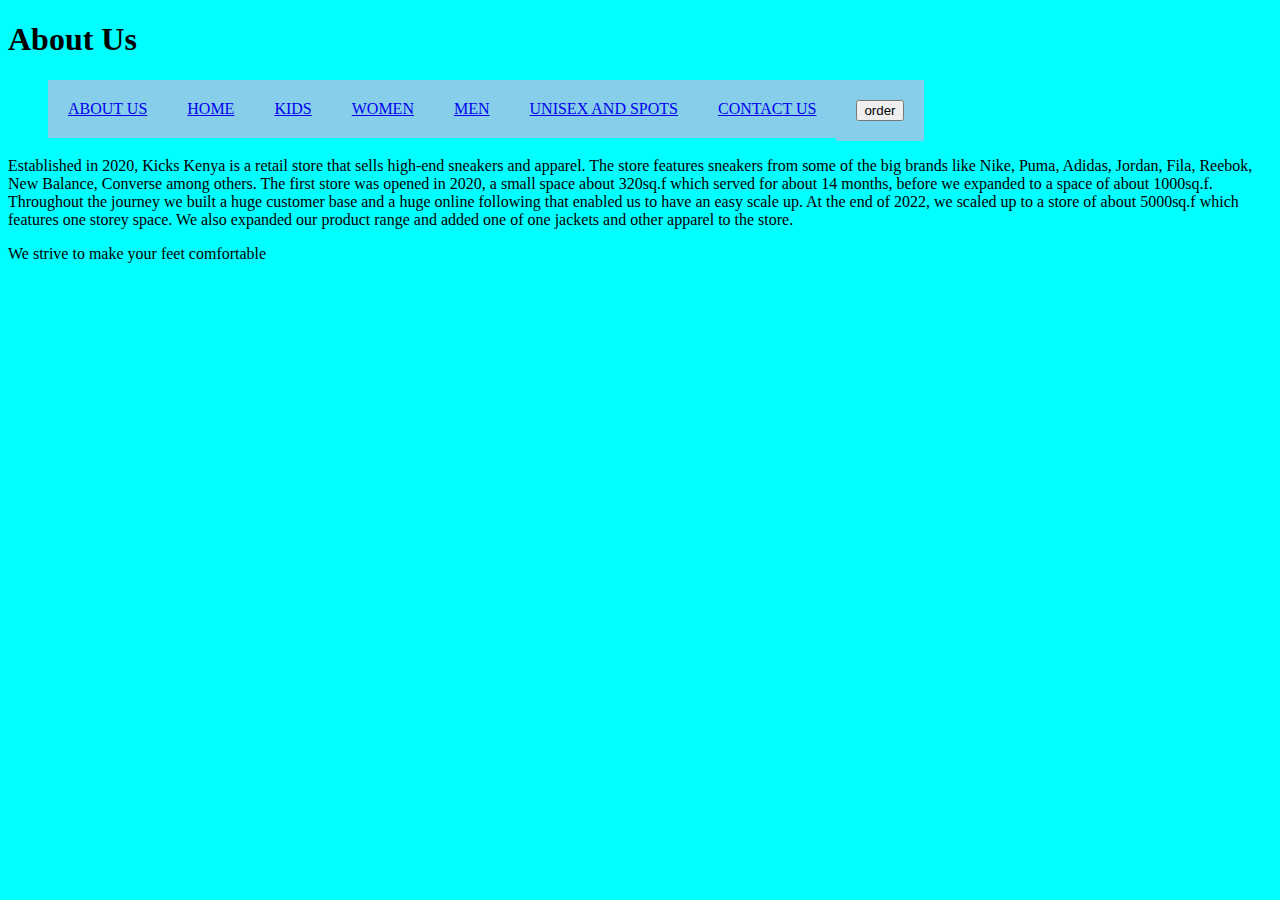
<file: about us.html>
<!doctype html>
<html lang="en">
<head>
    <meta charset="UTF-8">
    <meta name="viewport"
          content="width=device-width, user-scalable=no, initial-scale=1.0, maximum-scale=1.0, minimum-scale=1.0">
    <meta http-equiv="X-UA-Compatible" content="ie=edge">
    <title>ABOUT US</title>
    <style>
        ol{
            list-style-type: none;
            overflow: hidden;
        }
        li{
            overflow: hidden;
            list-style-type: none;
            margin:0;
            padding: 20px;
            font-family: Calibri;
            float: left;
            background-color: skyblue;
        }
        body{
            background-color: aqua;
            font-family: "Cambria Math";
        }
        h2{
            font-family: Georgia;
        }
        p{
            font-family: "Cambria Math";
        }
    </style>
</head>
<body>
<h1>About Us</h1>
<ol>
    <li><a href="about%20us.html">ABOUT US</a></li>
    <li><a href="index.html">HOME</a></li>
    <li><a href="kids.html">KIDS</a></li>
    <li><a href="women.html">WOMEN</a></li>
    <li><a href="men.html">MEN</a></li>
    <li><a href="sports%20and%20unisex.html">UNISEX AND SPOTS</a></li>
    <li><a href="contacts.html">CONTACT US</a></li>
     <li><a href="reg%20form.html"><button>order</button></a></li>

</ol>
<p>Established in 2020, Kicks Kenya is a retail store that sells high-end sneakers and apparel. The store features sneakers from some of the big brands like Nike, Puma, Adidas, Jordan, Fila, Reebok, New Balance, Converse among others.

The first store was opened in 2020, a small space about 320sq.f which served for about 14 months, before we expanded to a space of about 1000sq.f. Throughout the journey we built a huge customer base and a huge online following that enabled us to have an easy scale up. At the end of 2022, we scaled up to a store of about 5000sq.f which features one storey space. We also expanded our product range and added one of one jackets and other apparel to the store.
</p>
<p>We strive to make your feet comfortable </p>
</body>
</html>
</file>
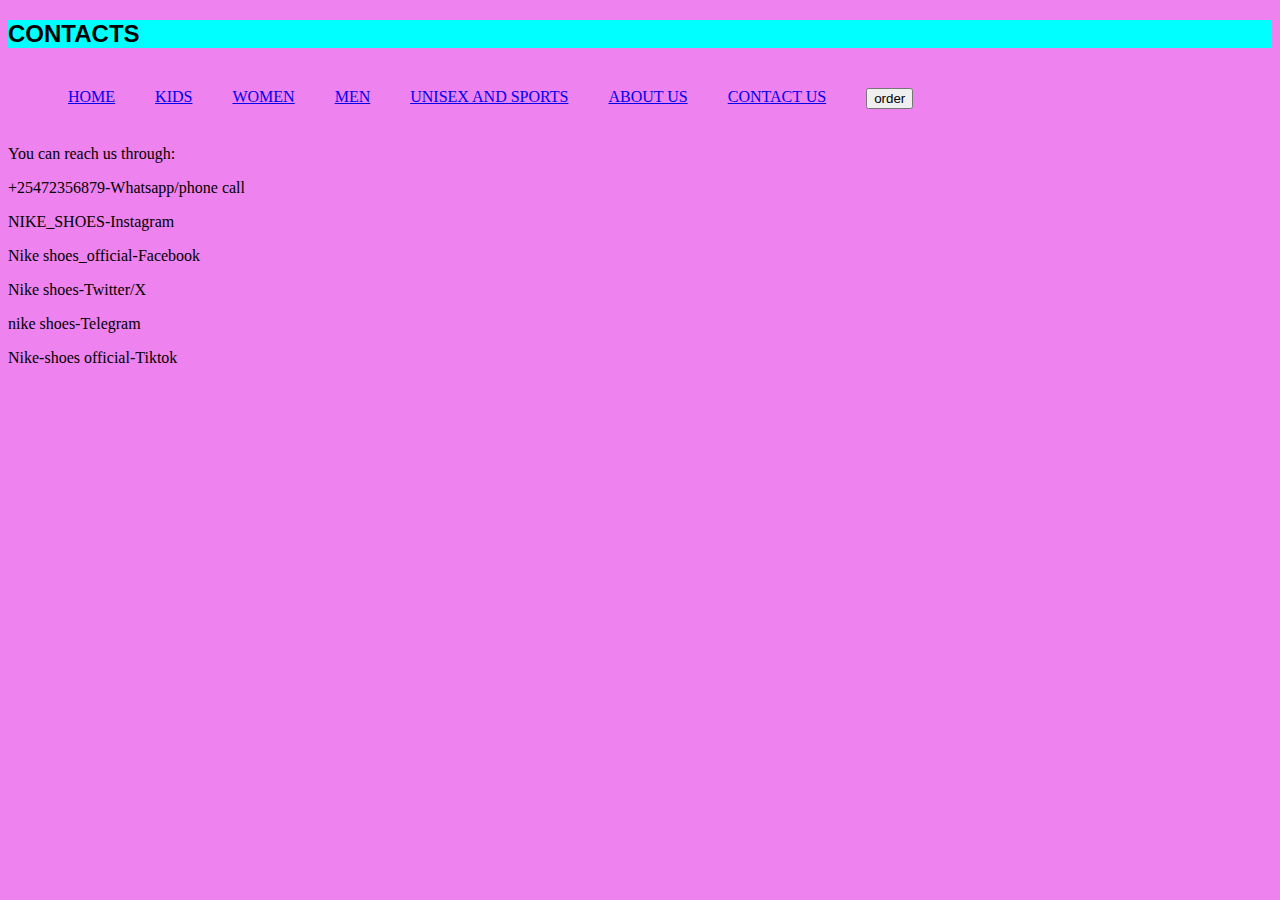
<file: contacts.html>
<!doctype html>
<html lang="en">
<head>
    <meta charset="UTF-8">
    <meta name="viewport"
          content="width=device-width, user-scalable=no, initial-scale=1.0, maximum-scale=1.0, minimum-scale=1.0">
    <meta http-equiv="X-UA-Compatible" content="ie=edge">
    <title>contacts</title>
    <style>
        ol{
            list-style-type: none;
            overflow: hidden;
        }
        li{
            overflow: hidden;
            list-style-type: none;
            margin:0;
            padding: 20px;
            font-family: Calibri;
            float: left;
        }
        body{
            background-color: violet;
            font-family: Arial;
        }
        p{
            font-family: "Cambria Math";
        }
        h2{
            background-color: aqua;
            font-family: Arial;
        }
    </style>
</head>
<body>
<h2>CONTACTS</h2>
<ol>
    <li><a href="index.html">HOME</a></li>
    <li><a href="kids.html">KIDS</a></li>
    <li><a href="women.html">WOMEN</a></li>
    <li><a href="men.html">MEN</a></li>
    <li><a href="sports%20and%20unisex.html">UNISEX AND SPORTS</a></li>
    <li><a href="about%20us.html">ABOUT US</a></li>
    <li><a href="contacts.html">CONTACT US</a></li>
    <li><a href="reg%20form.html"><button>order</button></a></li>

</ol>
<div class="class-contacts">
    <div class="contacts">
<p>You can reach us through:</p>
   <div id="socialmedia">
<p>+25472356879-Whatsapp/phone call</p>
<p>NIKE_SHOES-Instagram</p>
<p>Nike shoes_official-Facebook</p>
<p>Nike shoes-Twitter/X</p>
<p>nike shoes-Telegram</p>
<p>Nike-shoes official-Tiktok</p>

</div>
</div>
</div>
</body>
</html>
</file>
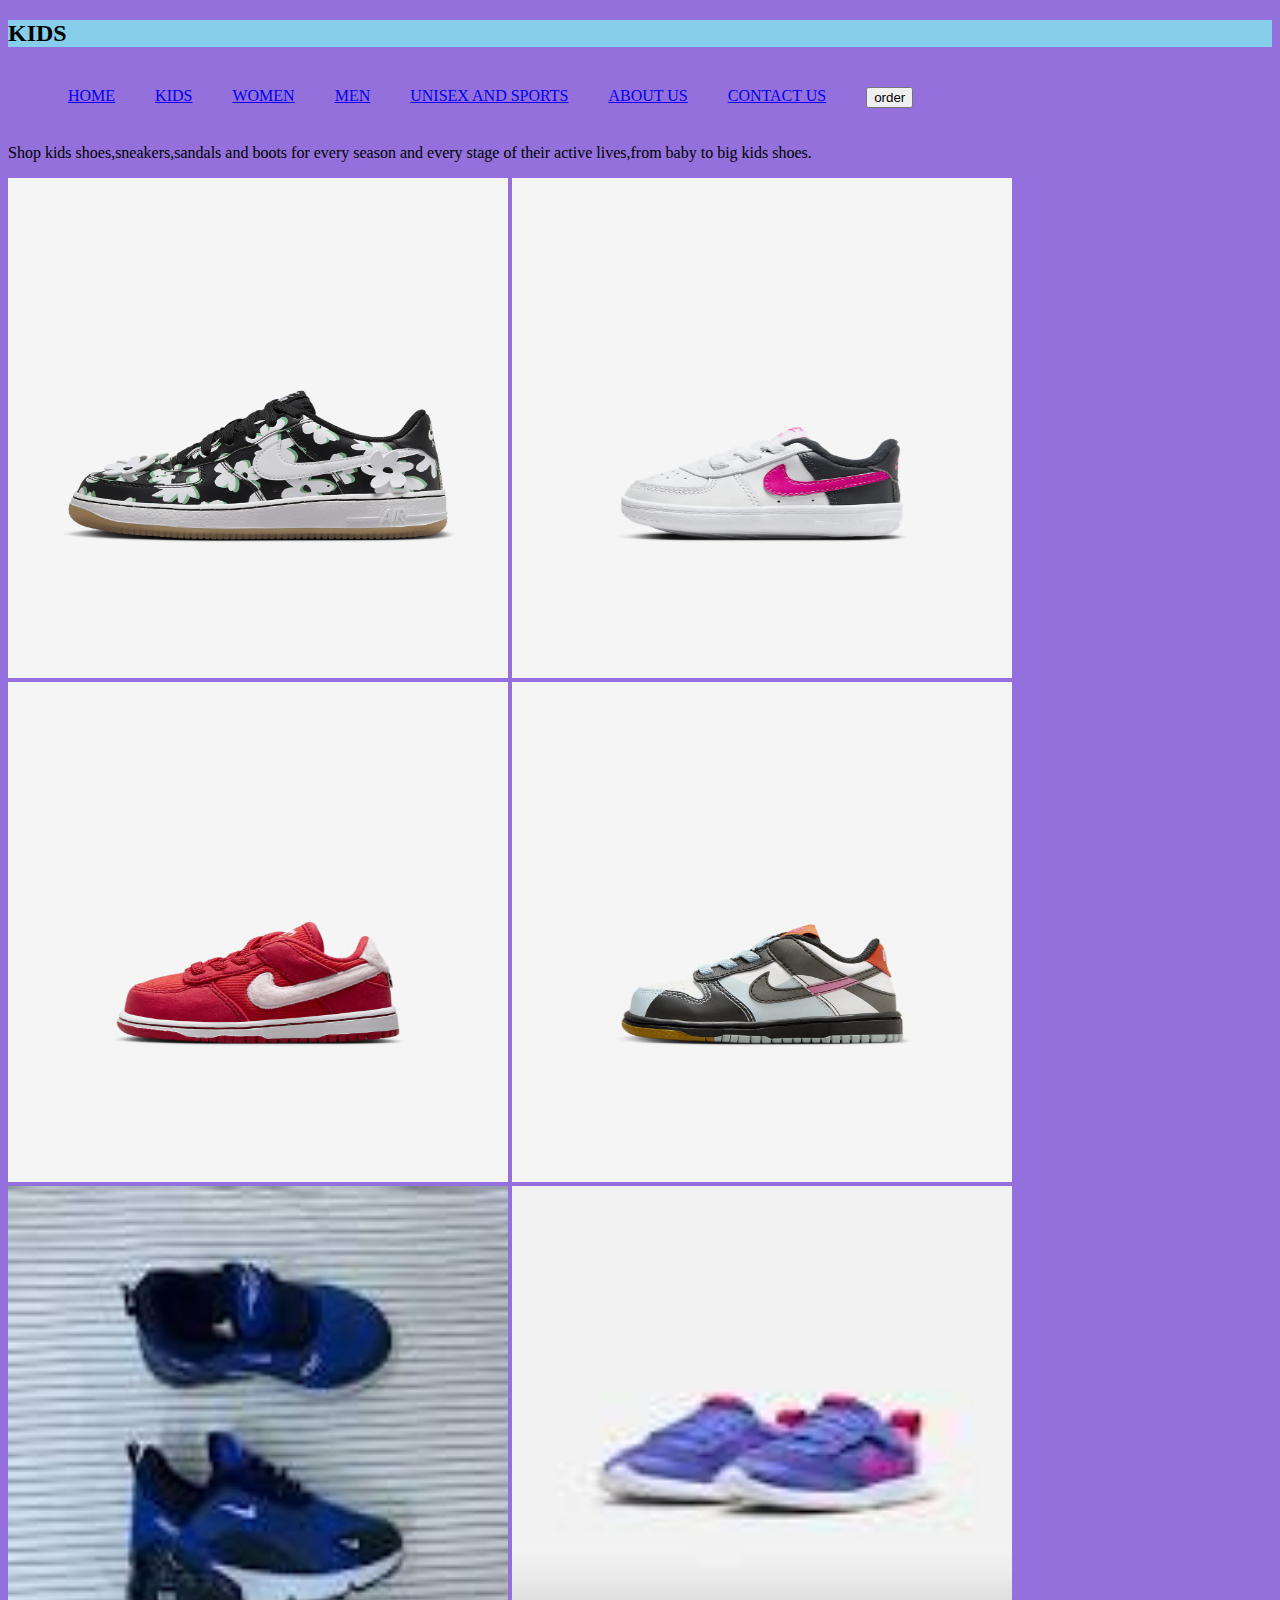
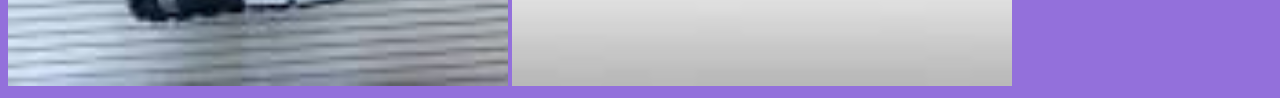
<file: kids.html>
<!doctype html>
<html lang="en">
<head>
    <meta charset="UTF-8">
    <meta name="viewport"
          content="width=device-width, user-scalable=no, initial-scale=1.0, maximum-scale=1.0, minimum-scale=1.0">
    <meta http-equiv="X-UA-Compatible" content="ie=edge">
    <title>KIDS</title>
    <style>
        ol{
            list-style-type: none;
            overflow: hidden;
        }
        li{
            overflow: hidden;
            list-style-type: none;
            margin:0;
            padding: 20px;
            font-family: Calibri;
            float: left;
        }
        h2{
            background-color: skyblue;
            font-family: "Edwardian Script";
        }
        body{
            background-color: mediumpurple;
        }
        P{
            font-family: Georgia;
        }
    </style>
</head>
<body>
<h2>KIDS</h2>
<ol>
    <li><a href="index.html">HOME</a></li>
    <li><a href="kids.html">KIDS</a></li>
    <li><a href="women.html">WOMEN</a></li>
    <li><a href="men.html">MEN</a></li>
    <li><a href="sports%20and%20unisex.html">UNISEX AND SPORTS</a></li>
    <li><a href="about%20us.html">ABOUT US</a></li>
    <li><a href="contacts.html">CONTACT US</a></li>
    <li><a href="reg%20form.html"><button>order</button></a></li>

</ol>
<div class="class-kids">
    <div class="kids">
<p>Shop kids shoes,sneakers,sandals and boots for every season and every stage of their active lives,from baby to big kids shoes.</p>
        <img src="assests/images/pp2.jpg" alt=""height="500"width="500">
        <img src="assests/images/pp1.jpg" alt=""height="500"width="500">
        <img src="assests/images/pp8.jpg" alt=""height="500"width="500">
        <img src="assests/images/pp11.jpg" alt=""height="500"width="500">
        <img src="assests/images/nike%20kid.jpg" alt=""height="500"width="500">
        <img src="assests/images/nike%20kid2.jpg" alt=""height="500"width="500">

</div>
</div>
</body>
</html>
</file>
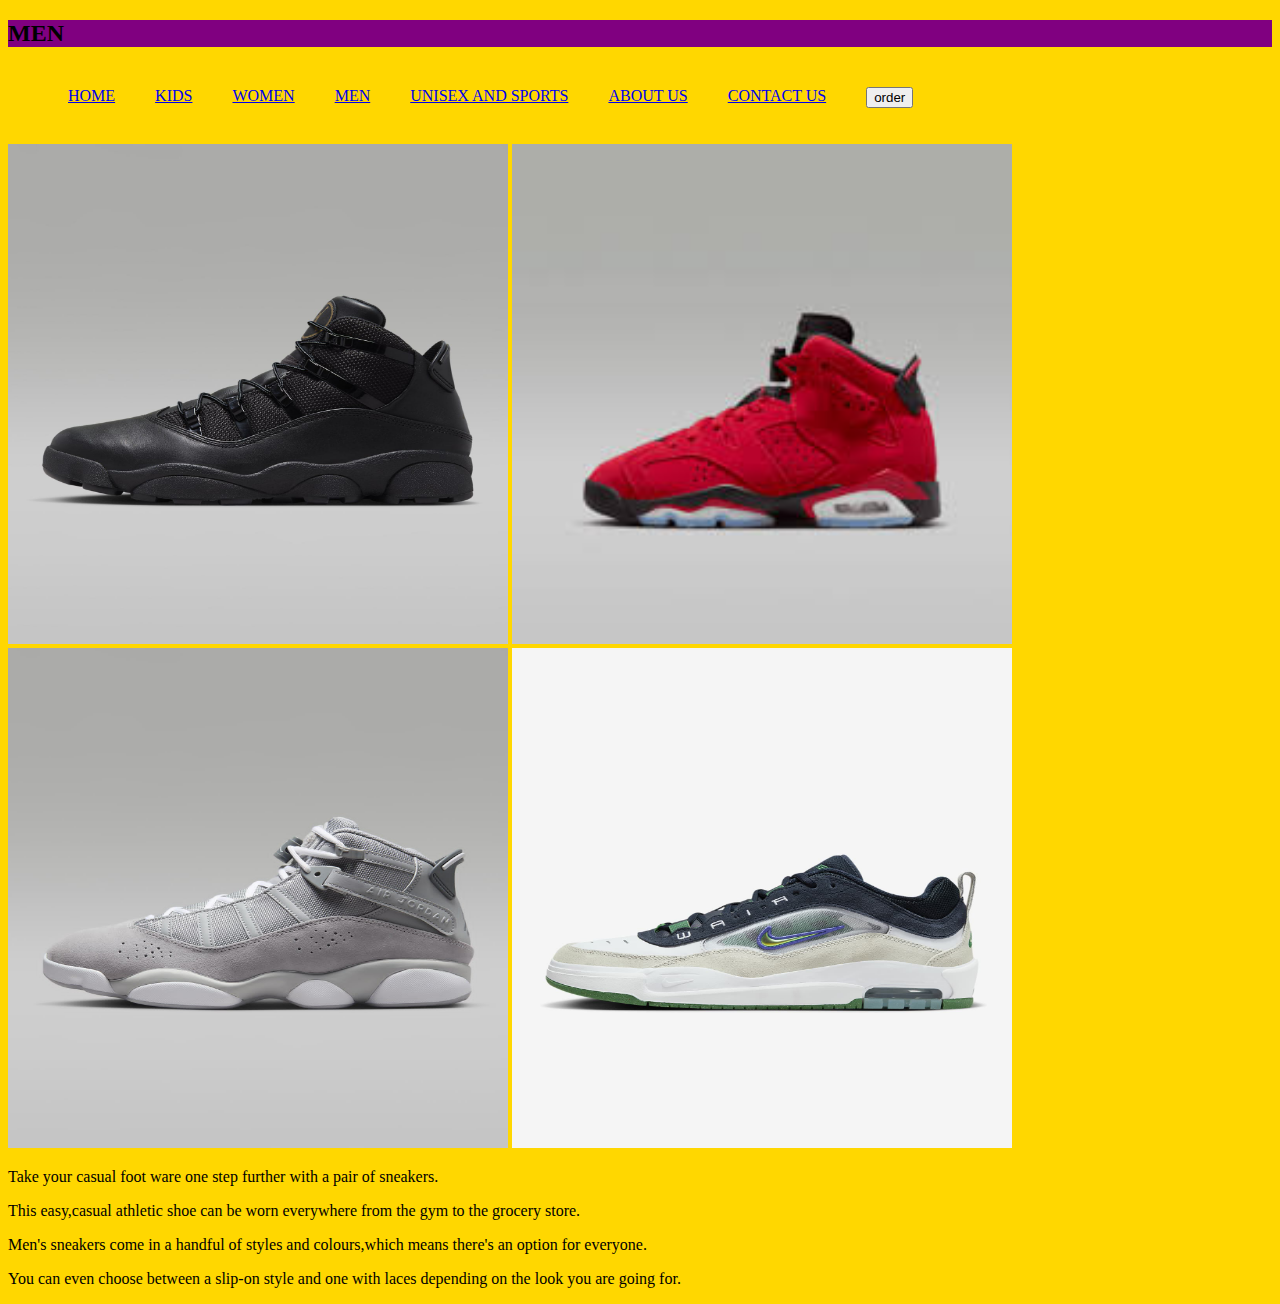
<file: men.html>
<!doctype html>
<html lang="en">
<head>
    <meta charset="UTF-8">
    <meta name="viewport"
          content="width=device-width, user-scalable=no, initial-scale=1.0, maximum-scale=1.0, minimum-scale=1.0">
    <meta http-equiv="X-UA-Compatible" content="ie=edge">
    <title>MEN</title>
    <style>
        ol{
            list-style-type: none;
            overflow: hidden;
        }
        li{
            overflow: hidden;
            list-style-type: none;
            margin:0;
            padding: 20px;
            font-family: Calibri;
            float: left;
        }
        body{
            background-color: gold;
            font-family: fantasy;
        }
        h2{
            font-family:Georgia;
            background-color:purple;
        }
        p{
            font-family: "Arial;
        }
    </style>
</head>
<body>
<h2>MEN</h2>
<ol>
    <li><a href="index.html">HOME</a></li>
    <li><a href="kids.html">KIDS</a></li>
    <li><a href="women.html">WOMEN</a></li>
    <li><a href="men.html">MEN</a></li>
    <li><a href="sports%20and%20unisex.html">UNISEX AND SPORTS</a></li>
    <li><a href="about%20us.html">ABOUT US</a></li>
    <li><a href="contacts.html">CONTACT US</a></li>

    <li><a href="reg%20form.html"><button>order</button></a></li>

</ol>
<img src="assests/images/men2.jpg" alt=""height="500"width="500">
<img src="assests/images/jordan_shoes.jpeg" alt=""height="500"width="500">
<img src="assests/images/men3.jpg" alt=""height="500"width="500">
<img src="assests/images/men4.jpg" alt=""height="500"width="500">
<p>Take your casual foot ware one step further with a pair of sneakers. </p>
<p>This easy,casual athletic shoe can be worn everywhere from the gym to the grocery store.</p>
<p>Men's sneakers come in a handful of styles and colours,which means there's an option for everyone.</p>
<p>You can even choose between a slip-on style and one with laces depending on the look you are going for.</p>
</body>
</html>
</file>
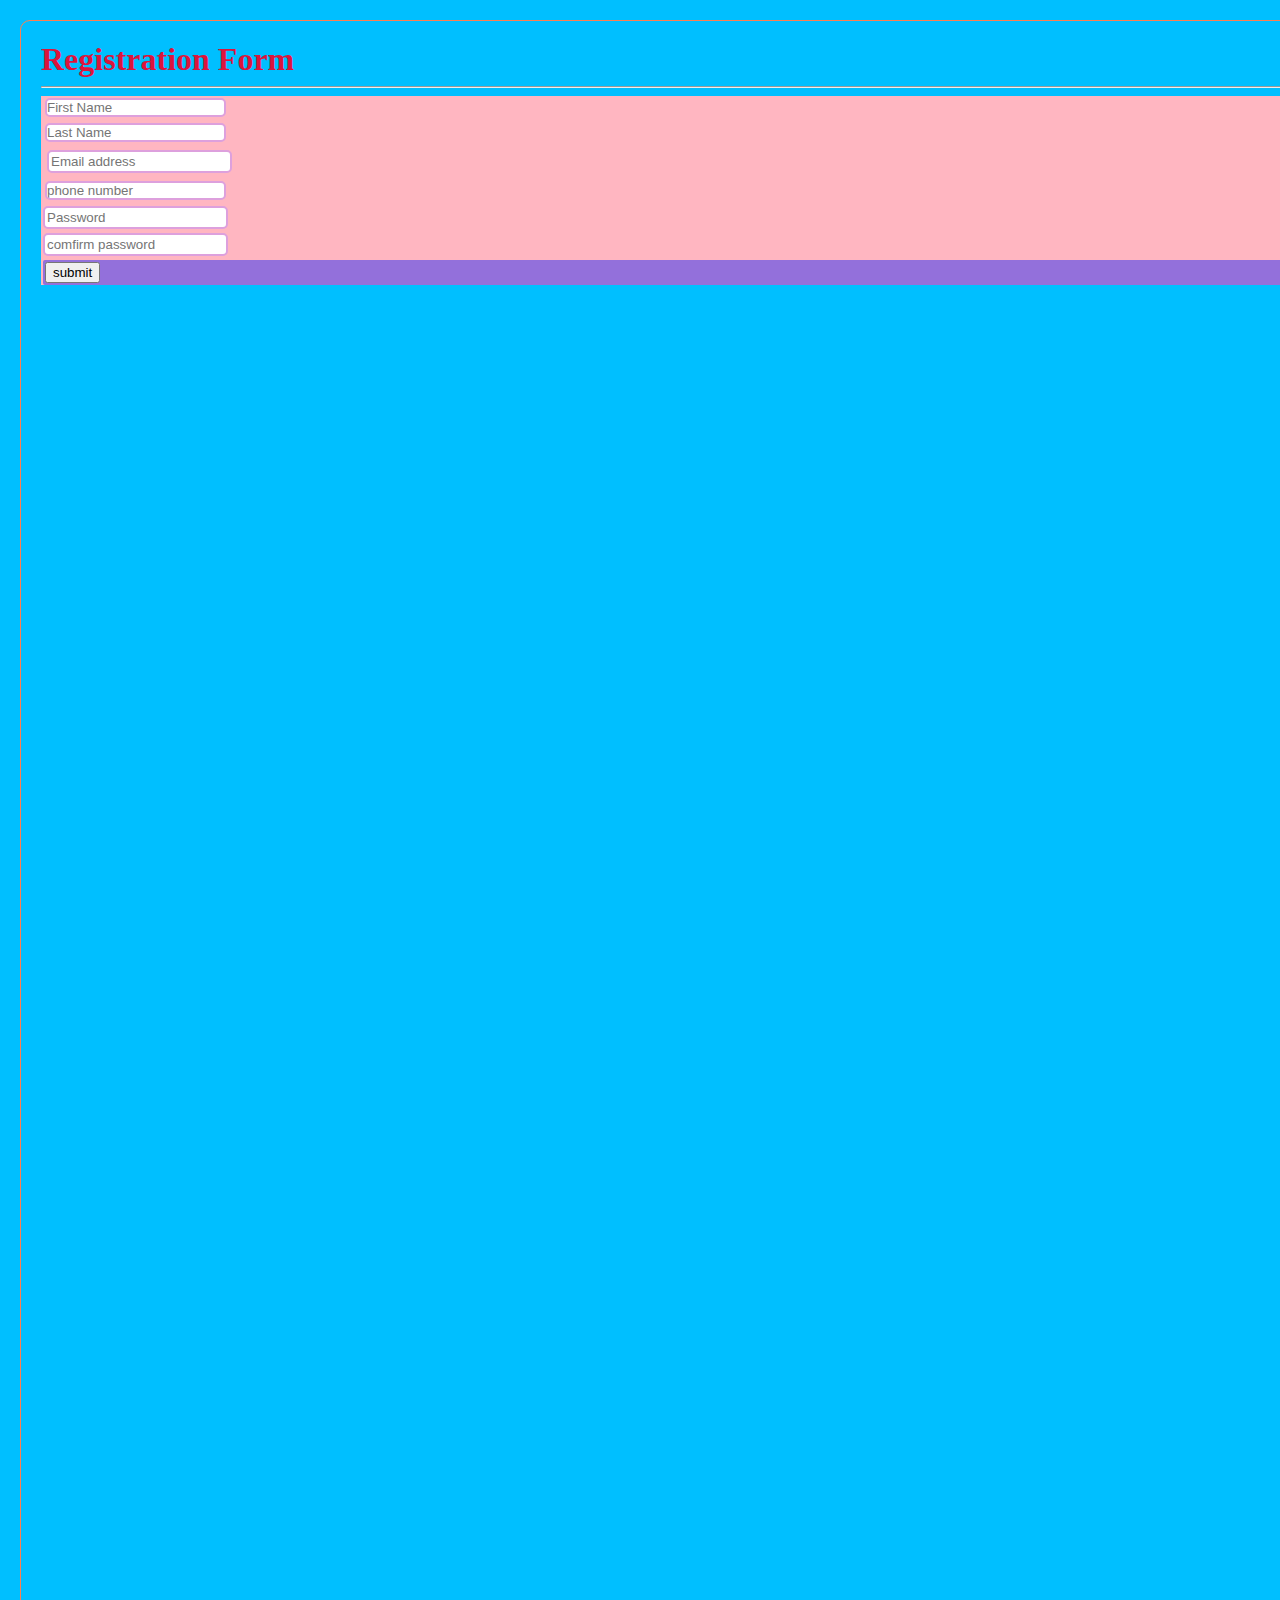
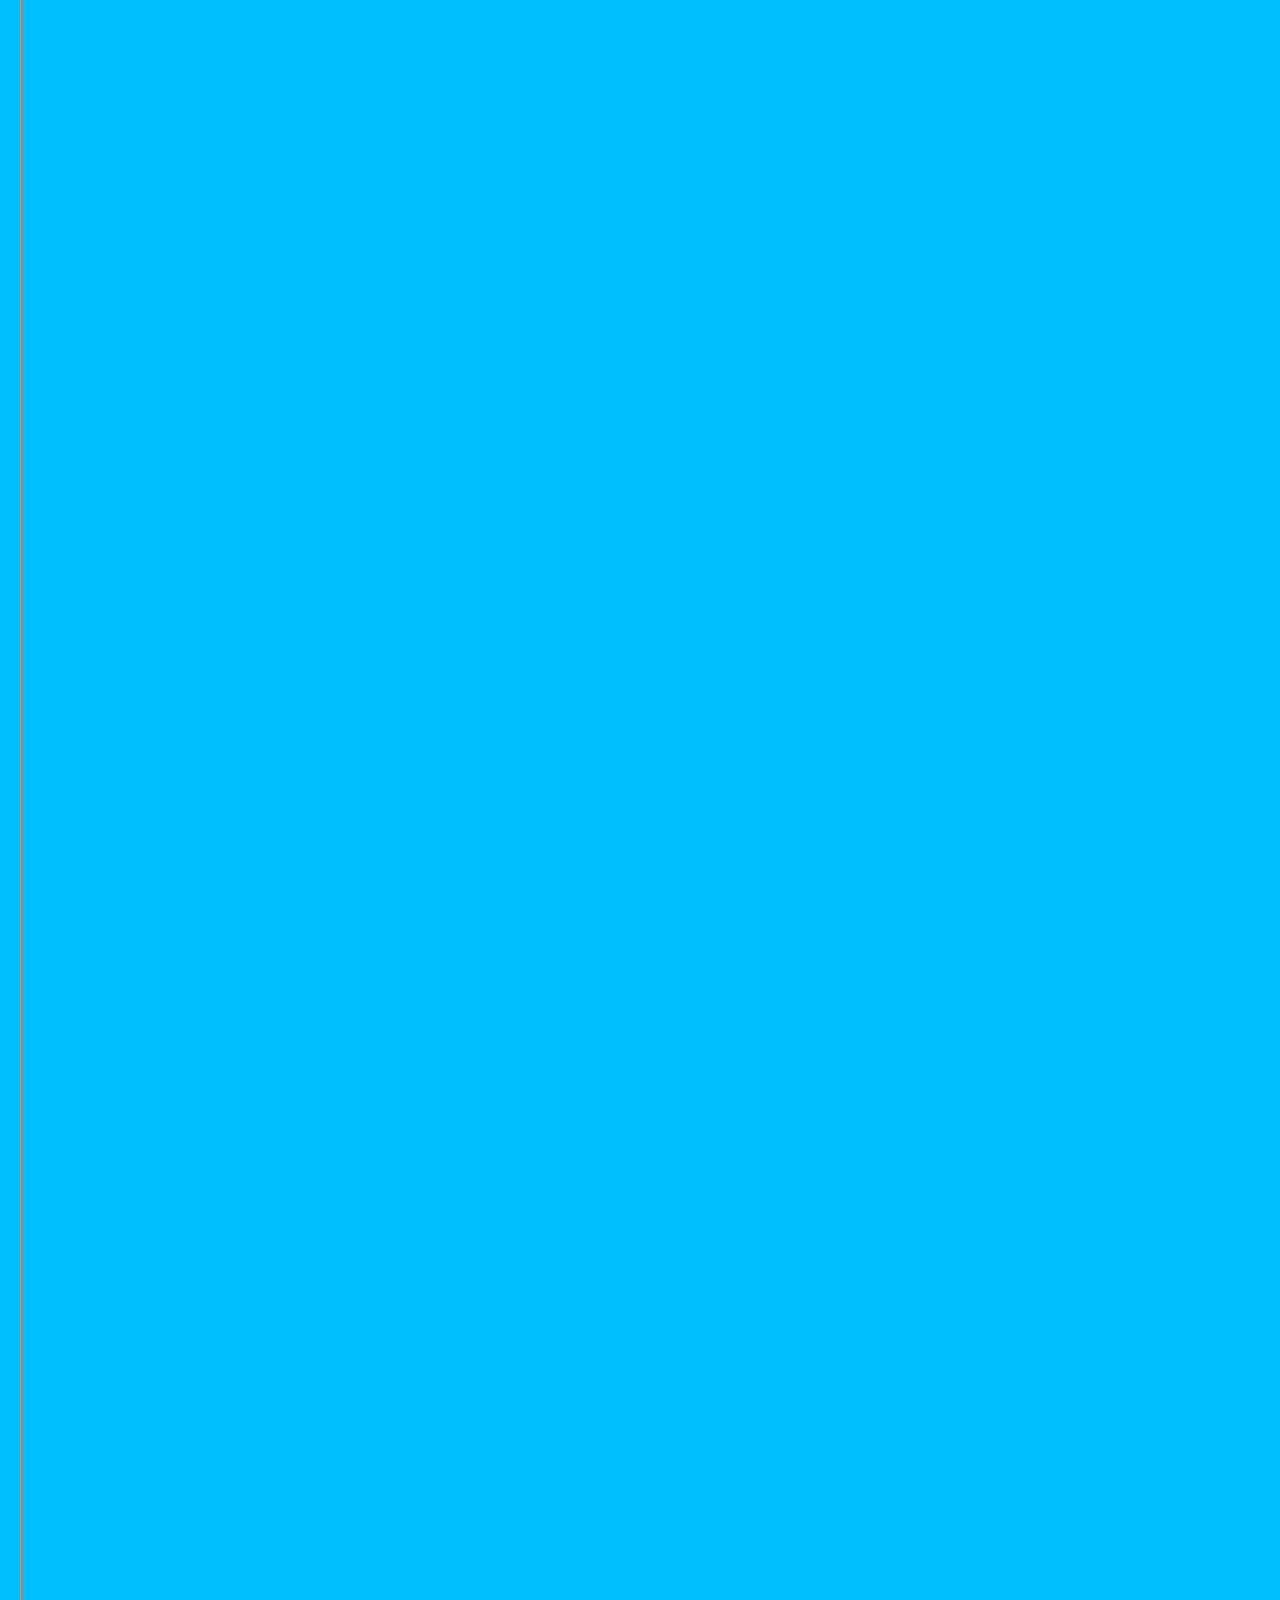
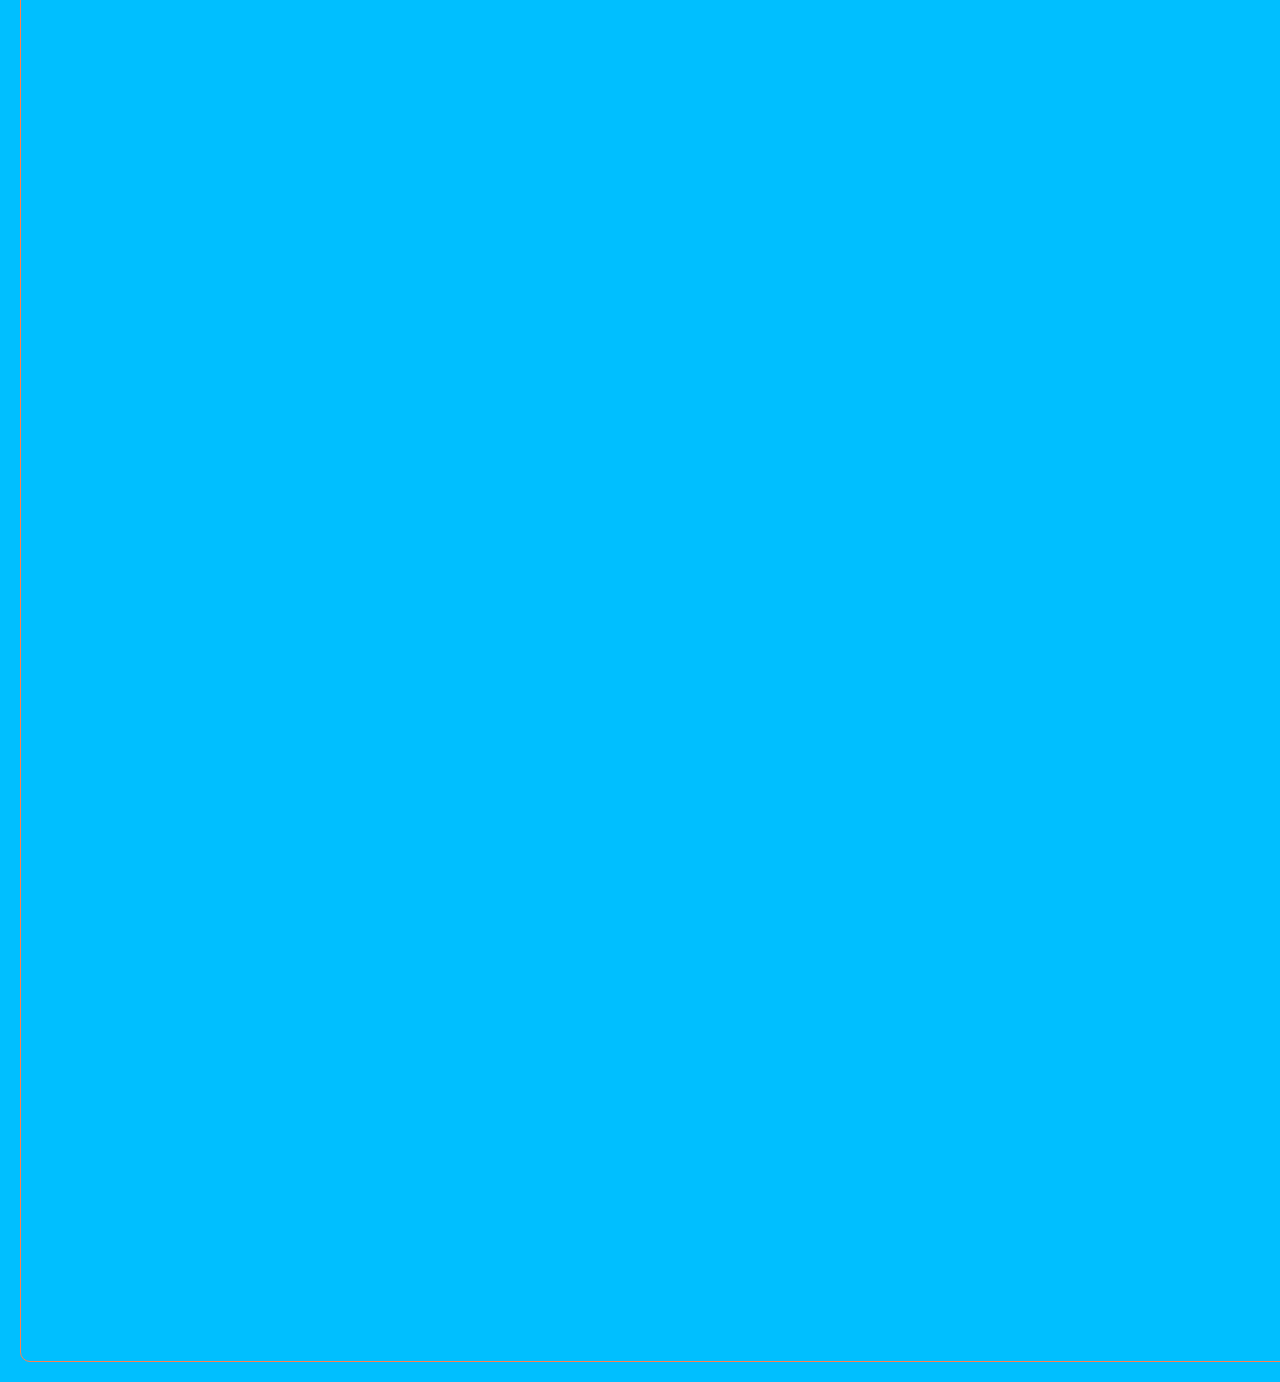
<file: order.html>
<!doctype html>
<html lang="en">
<head>
    <meta charset="UTF-8">
    <link rel="stylesheet" href="assests/resource/makeup.css">
    <meta name="viewport"
          content="width=device-width, user-scalable=no, initial-scale=1.0, maximum-scale=1.0, minimum-scale=1.0">
    <meta http-equiv="X-UA-Compatible" content="ie=edge">
    <title>REGISTRATION FORM</title>
</head>
<body>
<div class="class-container">
<h1>Registration Form</h1>
<hr>
<div class="class-form">
    <div class="group">
        <label for="name"></label>
        <input type="text"id="name" placeholder="First Name">
    </div>
    <div class="group">
        <label for="name"></label>
        <input type="text"id="last name"placeholder="Last Name">
    </div>
    <div class="class">
        <label for="email"></label>
        <input type="email"id="email"placeholder="Email address">
    </div>
    <div class="class">
        <label for="number"></label>
        <input type="text"id="number"placeholder="phone number">
    </div>
    <div id="pass">
        <label for="password"></label>
        <input type="password"id="password"placeholder="Password">
    </div>
    <div id="confirm">
        <label for="confirm"></label>
        <input type="password"id="confirm password"placeholder="comfirm password">
    </div>
    <div id="button">
        <button>submit</button>
    </div>
</div>
</div>
</body>
</html>
</file>
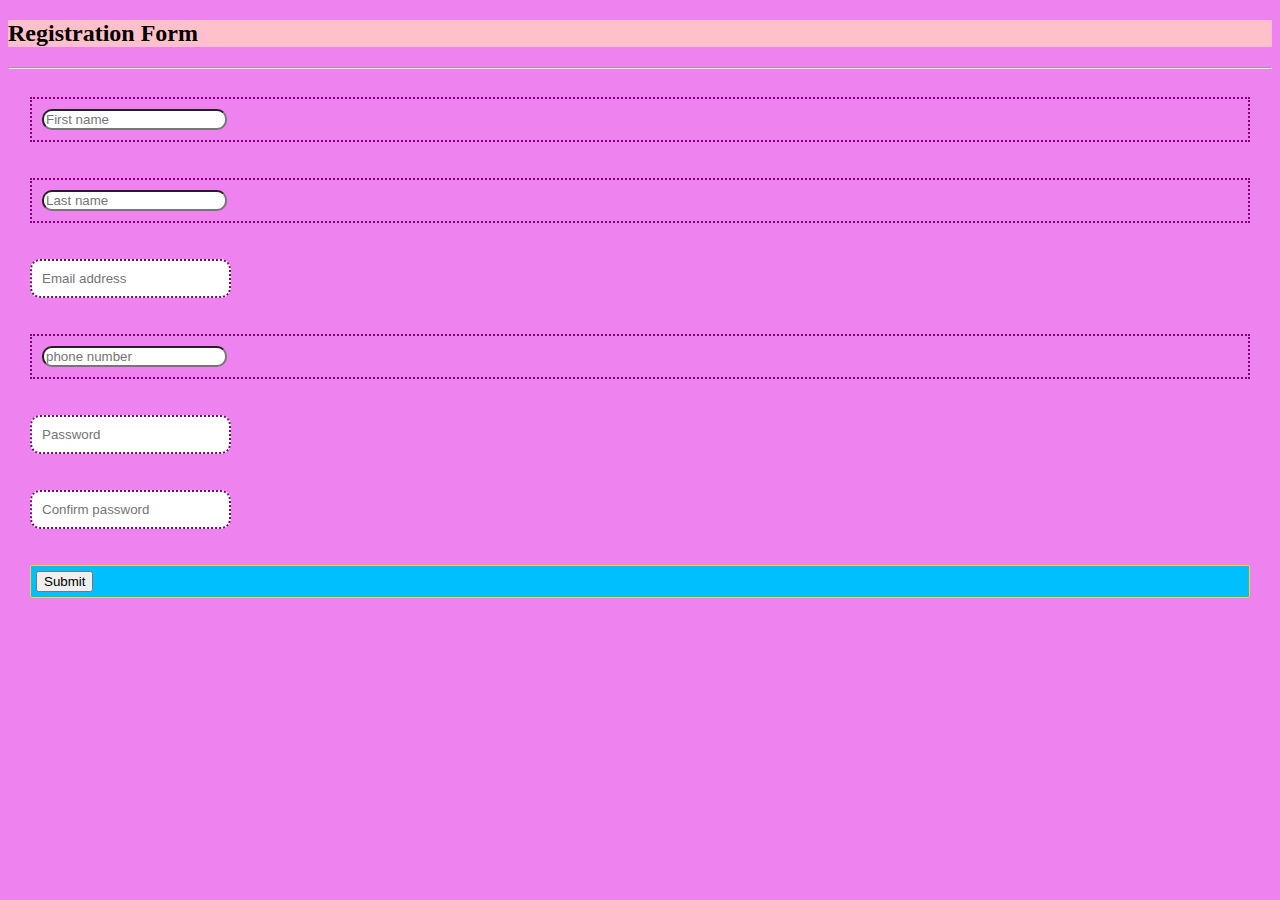
<file: reg form.html>
<!doctype html>
<html lang="en">
<head>
    <meta charset="UTF-8">
    <meta name="viewport"
          content="width=device-width, user-scalable=no, initial-scale=1.0, maximum-scale=1.0, minimum-scale=1.0">
    <meta http-equiv="X-UA-Compatible" content="ie=edge">
    <title>REG FORM</title>
    <style>
        .class-form{
            padding: 20px;
            margin: 2px;
            input{
                border-radius: 10px;
            }



        }
        #class-f{
             padding: 10px;
            margin: 0;
            border: 2px purple dotted;
        }
        #class-l{
             padding: 10px;
            margin: 0;
            border: 2px purple dotted;
        }
        #email{
             padding: 10px;
            margin: 0;
            border: 2px purple dotted;
        }
        #pass{
             padding: 10px;
            margin: 0;
            border: 2px  purple dotted;
        }
        #confirm{
             padding: 10px;
            margin: 0;
            border: 2px purple dotted;
        }
        {
            padding:10px;
            margin: 0;
            border: 2px purple dotted;
        }
        #button{
            margin: 0;
            padding: 5px;
            border-radius: 2px;
            background-color: deepskyblue;
            font-family: Algerian;
            border: 1px solid gold;
            overflow: hidden;
        }
        #phone{
            padding:10px;
            margin: 0;
            border: 2px purple dotted;
        }
        h2{
            font-family: Algerian;
            background-color:pink;

        }
        body{
            background-color: violet;
        }
    </style>
</head>
<body>
<h2>Registration Form</h2>
<hr>

<div class="class-form">
    <div id="class-f">
        <label for="fnamme"></label>
        <input type="text" id="fnamme" placeholder="First name">
    </div>
    <br><br>
    <div id="class-l">
        <label for="lname"></label>
        <input type="text"id="lname" placeholder="Last name">
    </div>
    <br><br>
    <div id="class-email">
        <label for="email"></label>
        <input type="email address"id="email"placeholder="Email address">
    </div>
    <br><br>
    <div id="phone">
        <label for="phone"></label>
        <input type="text"id="phone number"placeholder="phone number">
    </div>
    <br><br>
    <div id="class-pass">
        <label for="pass"></label>
        <input type="password"id="pass"placeholder="Password">
    </div>
    <br><br>
    <div id="class-confirm">
        <label for="confirm"></label>
        <input type="password"id="confirm"placeholder="Confirm password">
    </div>
    <br><br>
    <div id="button">
        <button>Submit</button>
    </div>
    <br><br>
</div>
</body>
</html>
</file>
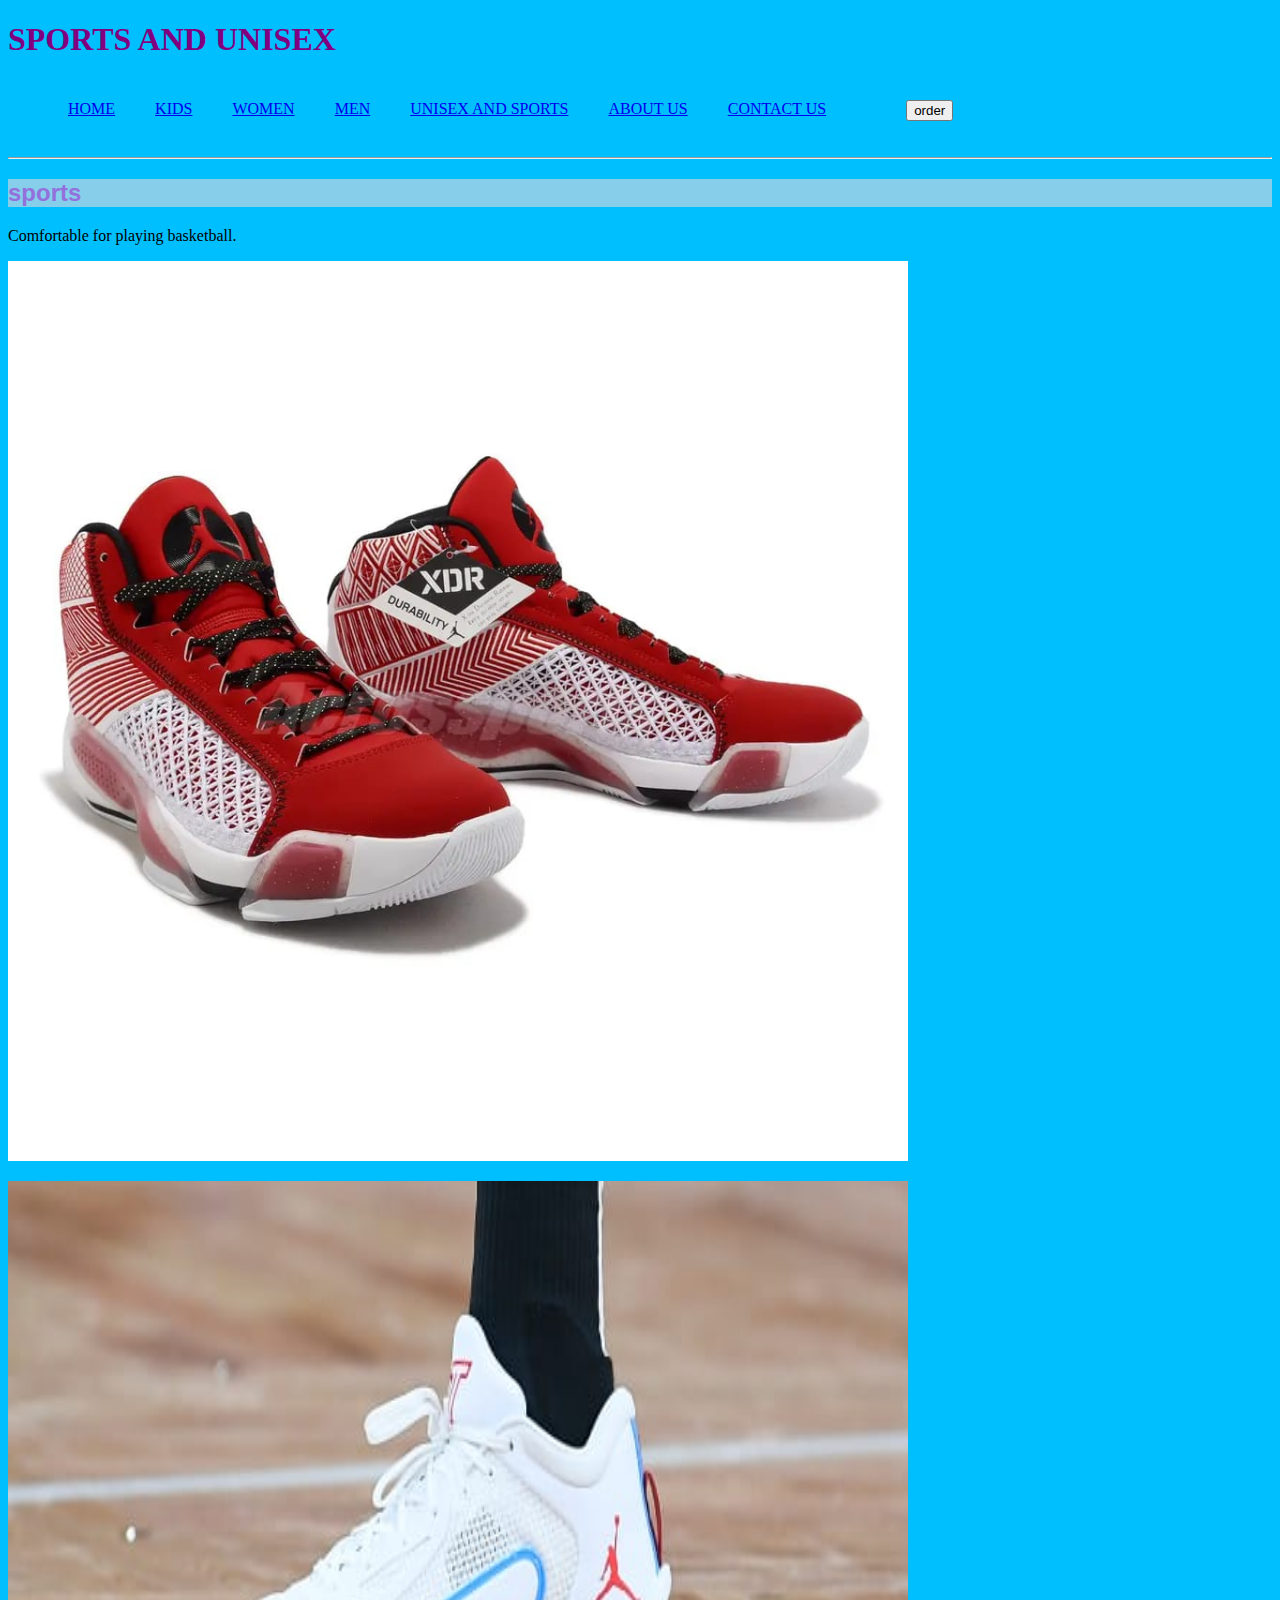
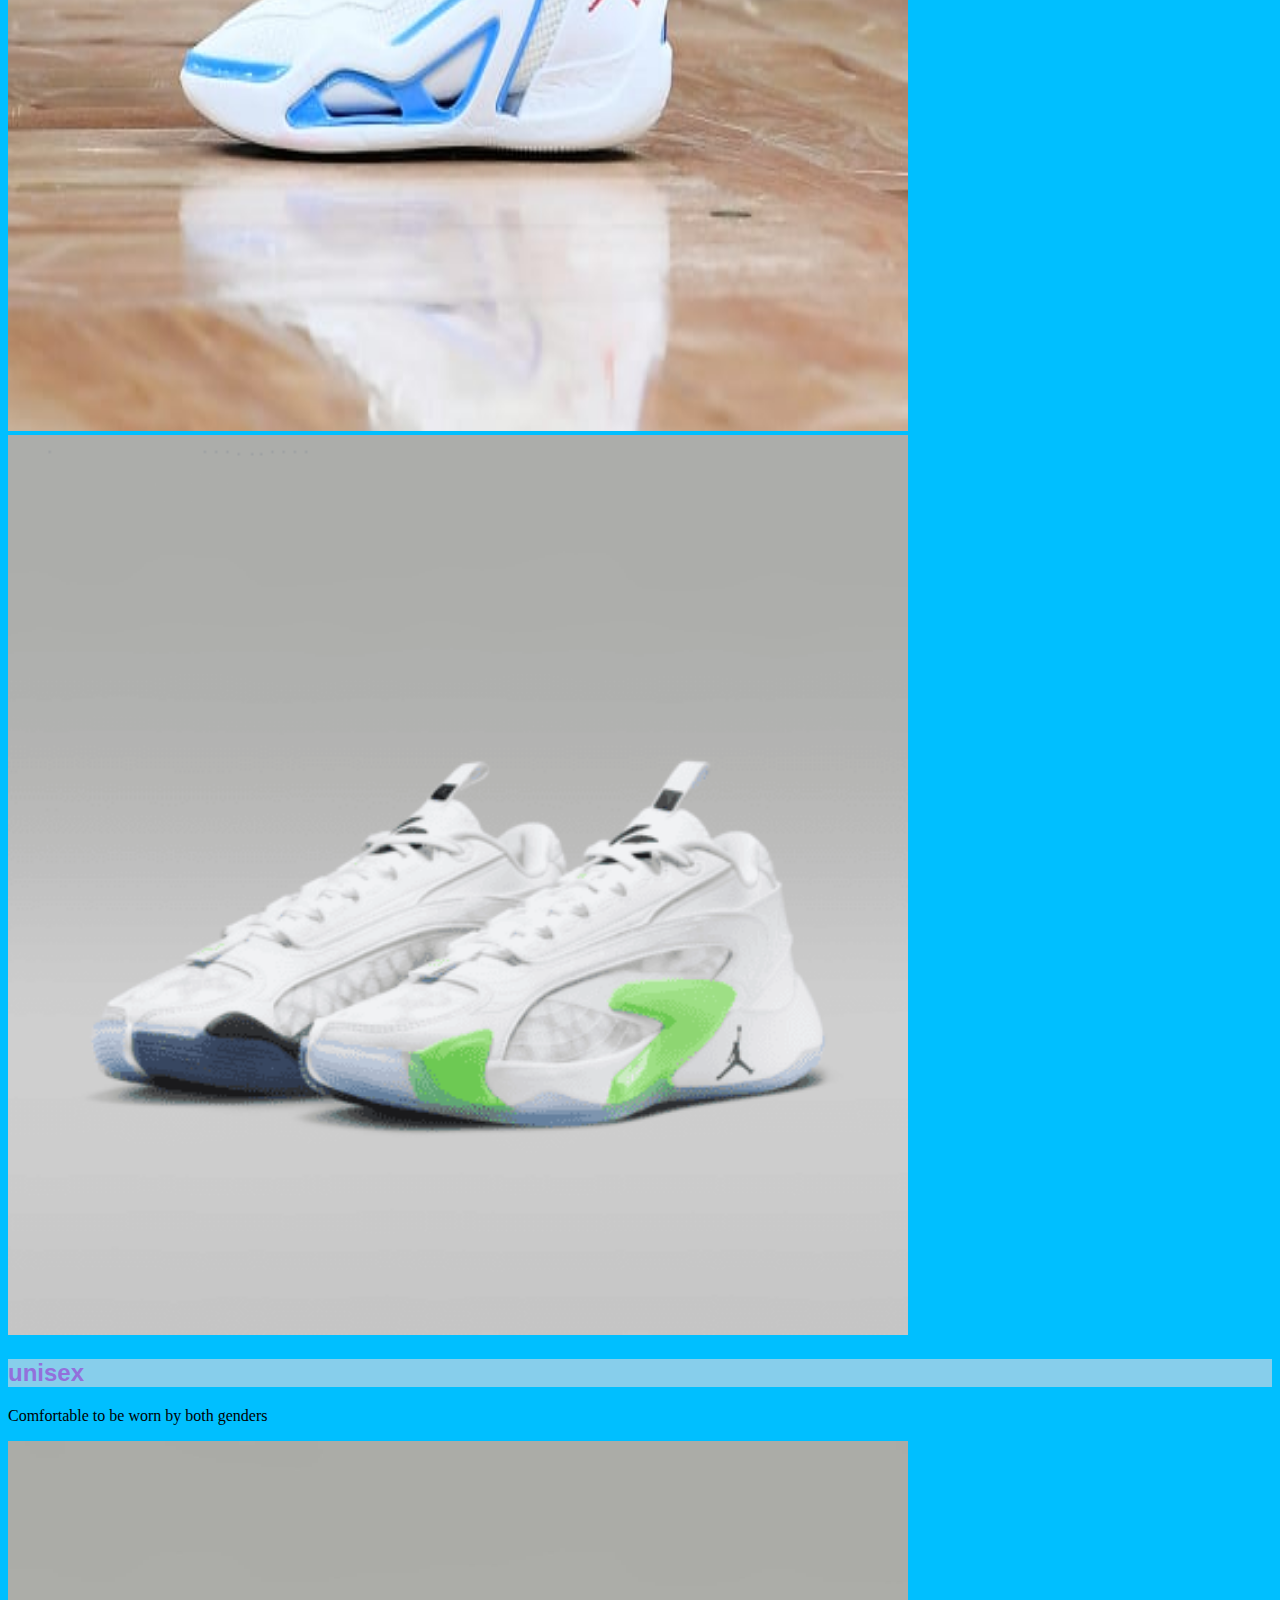
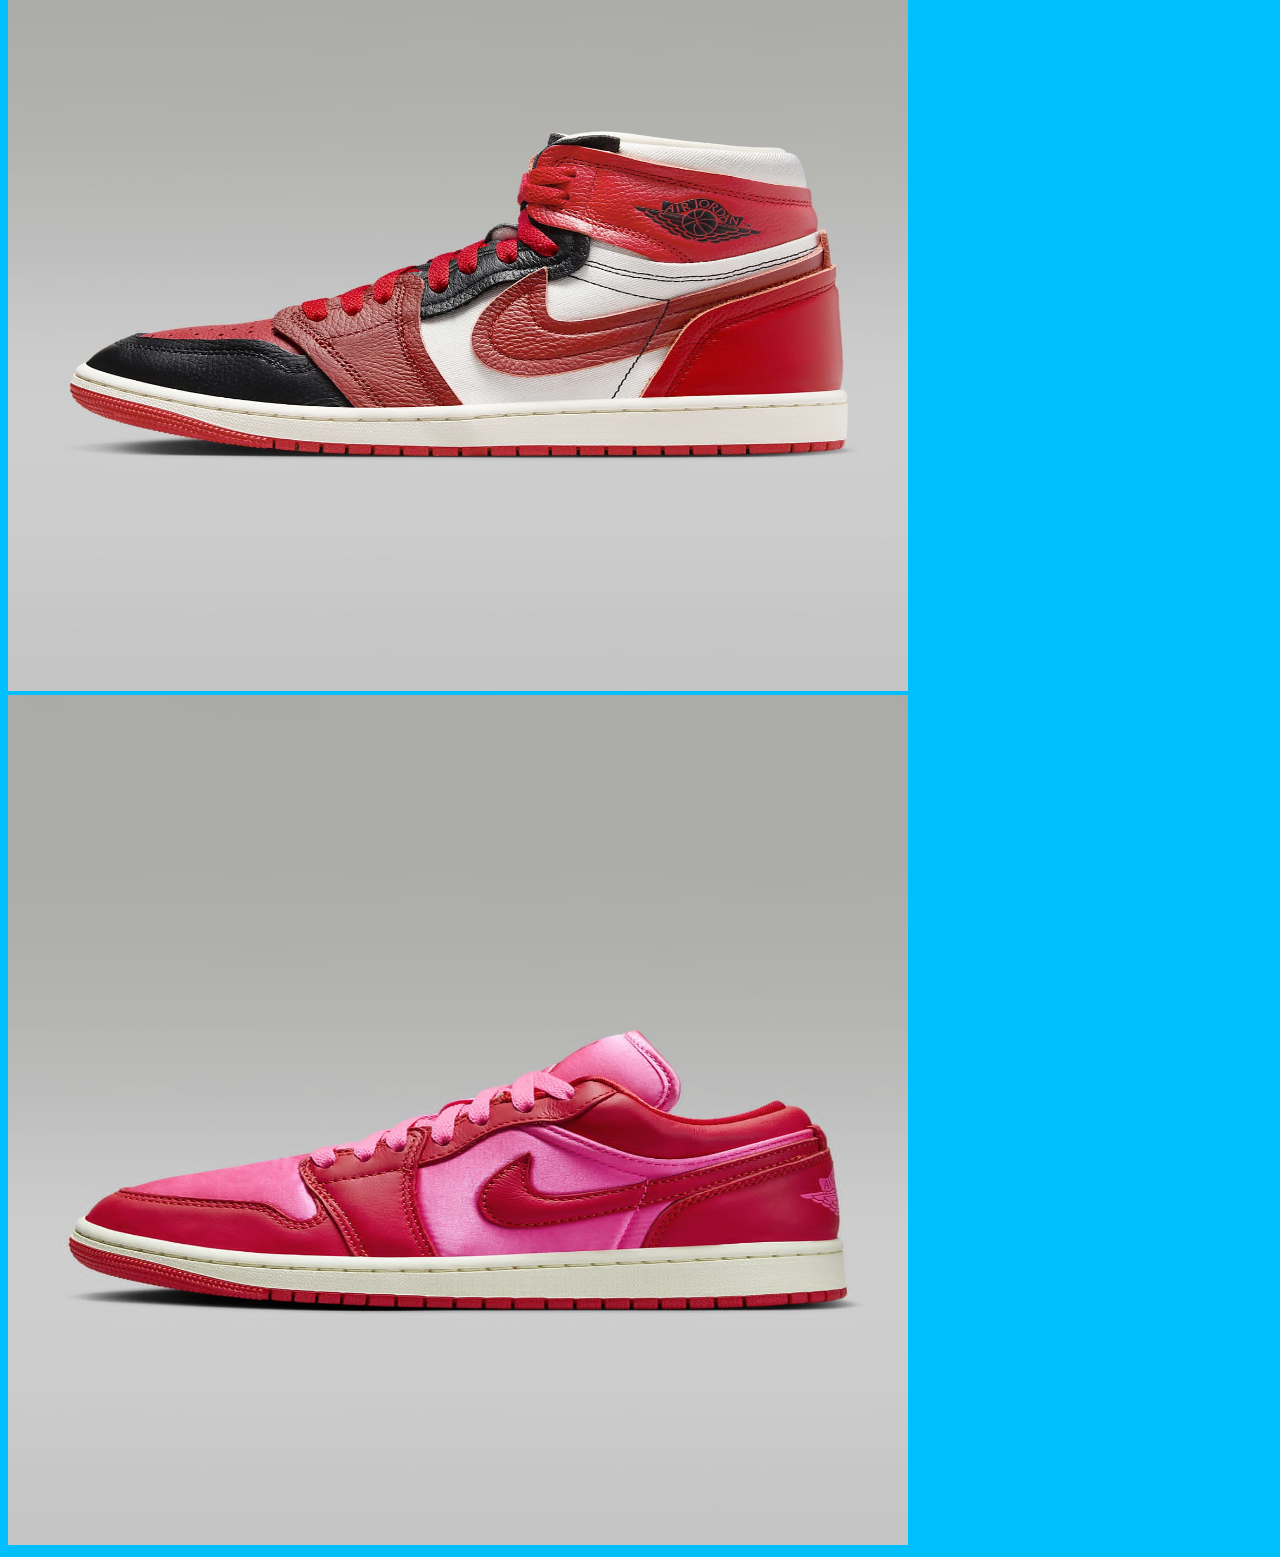
<file: sports and unisex.html>
<!doctype html>
<html lang="en">
<head>
    <meta charset="UTF-8">
    <meta name="viewport"
          content="width=device-width, user-scalable=no, initial-scale=1.0, maximum-scale=1.0, minimum-scale=1.0">
    <meta http-equiv="X-UA-Compatible" content="ie=edge">
    <title>sports and unisex</title>
    <style>
        h1{
            font-family: Algerian;
            color: purple;
        }
        ol{
            list-style-type: none;
            overflow: hidden;
        }
        li{
            overflow: hidden;
            list-style-type: none;
            margin:0;
            padding: 20px;
            font-family: Calibri;
            float: left;
        }
        body{
            background-color: deepskyblue;

        }
        h2{
            font-family: Arial;
            background-color: skyblue;
            color: mediumpurple;
        }
        p{
            font-family: "Leelawadee";
        }
    </style>
</head>
<body>
<h1>SPORTS AND UNISEX</h1>
<ol>
    <li><a href="index.html">HOME</a></li>
    <li><a href="kids.html">KIDS</a></li>
    <li><a href="women.html">WOMEN</a></li>
    <li><a href="men.html">MEN</a></li>
    <li><a href="sports%20and%20unisex.html">UNISEX AND SPORTS</a></li>
    <li><a href="about%20us.html">ABOUT US</a></li>
    <li><a href="contacts.html">CONTACT US</a></li>
    <li class="button">

    <li><a href="reg%20form.html"><button>order</button></a></li>

</ol>
<div class="class-container">
    <div class="class">
        <hr>
        <h2>sports</h2>
        <p>Comfortable for playing basketball.</p>
        <img src="assests/images/basketball.jpg" alt=""height="900"width="900">
        <p></p>
        <img src="assests/images/tatum-jordan.jpg" alt=""height="850"width="900">
        <img src="assests/images/nike%20w2.jpeg" alt=""height="900"width="900">
    </div>
    <div class="class">
        <h2>unisex</h2>
        <p>Comfortable to be worn by both genders</p>
        <img src="assests/images/unisex2.jpg" alt=""height="850"width="900">
        <img src="assests/images/unisex%20w.jpg" alt=""height="850"width="900">
    </div>
</div>
</body>
</html>
</file>
<file: assests/resource/makeup.css>
h1  {
    margin: 0;
    padding: 0;
    font-family: Algerian;
    color: crimson;
    background-color: transparent;

}
body{
    background-color:deepskyblue;
    height: 500vh;
    width: 250vw;
    border: 1px solid coral;
    border-radius: 10px;
    margin: 20px;
    padding: 20px;

}
.group{
    font-family: Arial;
    padding: 2px;
    margin: 2px;

}
.class{
    font-family: Arial;
    padding: 2px;
    margin: 2px;
}
#email{
   font-family: Arial;
    padding: 2px;
    margin: 2px;
}
#confirm\ password{
   font-family: Arial;
    padding: 2px;
    margin: 2px;
}
#password{
    font-family: Arial;
    padding: 2px;
    margin: 2px;
}
#button{
    border-radius: 2px;
    margin: 2px;
    padding: 2px;
    background-color: mediumpurple;
    cursor: pointer;

}
.class-form{
    background-color:lightpink;
}
.class-container{
    background-color: deepskyblue;
}
input{
    border-radius: 5px;
    margin: 0;
    padding: 0;
    border: 2px solid plum;
}
</file>
